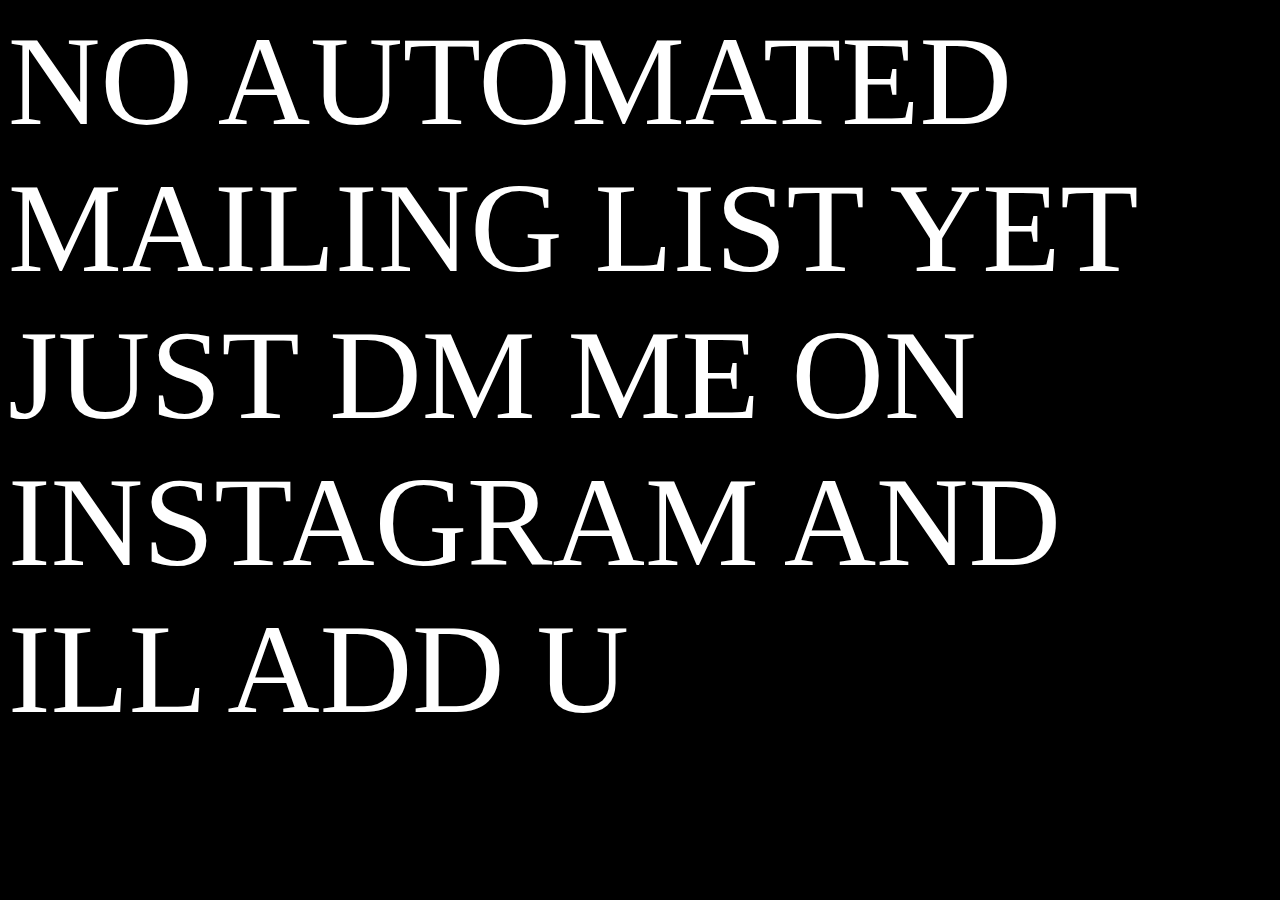
<file: list.html>
<!DOCTYPE html>
<html lang="en">
<head>
    <meta charset="UTF-8">
    <meta http-equiv="X-UA-Compatible" content="IE=edge">
    <meta name="viewport" content="width=device-width, initial-scale=1.0">
    <title>I SUCK ASS AT PROGRAMMING</title>
    <style>html{background-color: black;}</style>
</head>
<body>
    <div style="font-size: 128px; color: white;">NO AUTOMATED MAILING LIST YET JUST DM ME ON INSTAGRAM AND ILL ADD U</div>
</body>
</html>
</file>
